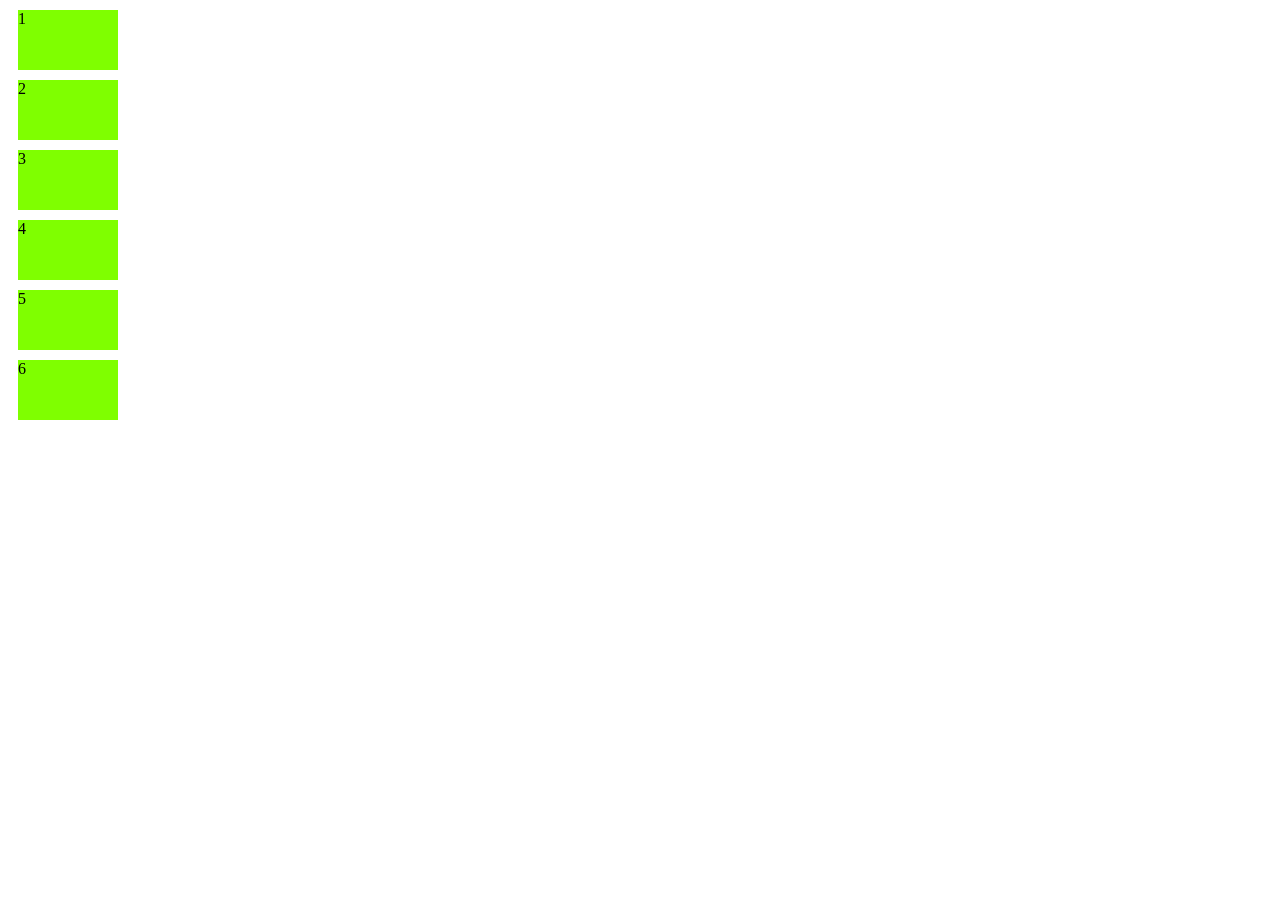
<file: flexbox.html>
<!DOCTYPE html>
<html lang="en">
<head>
    <meta charset="UTF-8">
    <meta name="viewport" content="width=device-width, initial-scale=1.0">
    <title>Document</title>
    <link rel="stylesheet" href="flexbox.css">
</head>
<body>
    <div class="container">
        <div class=item> 1 </div>
        <div class=item> 2 </div>
        <div class=item> 3 </div>
        <div class=item> 4 </div>
        <div class=item> 5 </div>
        <div class=item> 6 </div>
    </div>
</body>
</html>
</file>
<file: flexbox.css>
.container {
    displayflex;
    flex-wrap: wrap;  
}

.item {
    width: 100px;
    height: 60px;
    background-color: chartreuse;
    margin: 10px;
}
</file>
